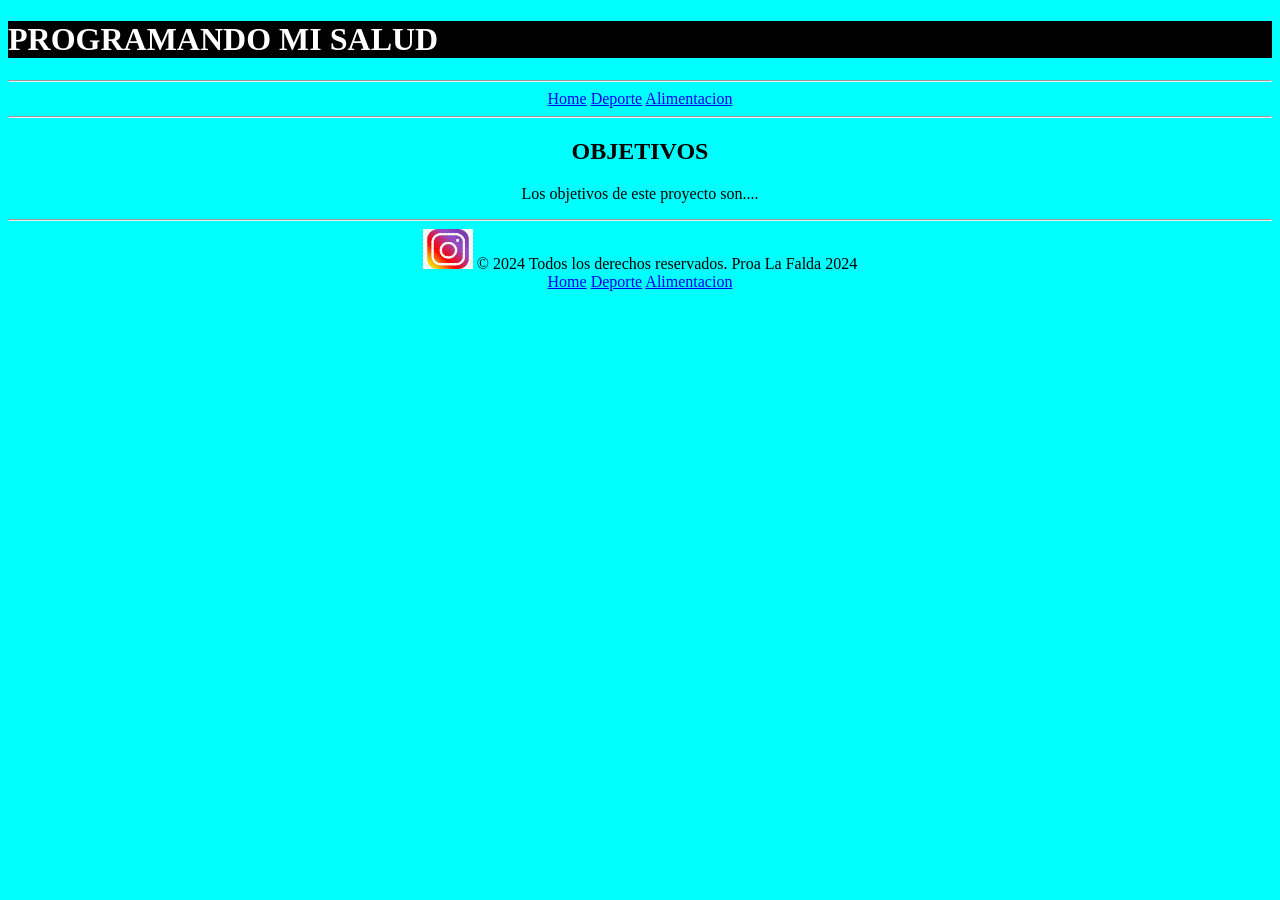
<file: index.html>
<!DOCTYPE html>
<html lang="en">
<head>
    <meta charset="UTF-8">
    <meta name="viewport" content="width=device-width, initial-scale=1.0">
    <title>PMS - Home</title>
    <link rel="stylesheet" href="css/style.css">
</head>
<body>
    <header>
        <h1>PROGRAMANDO MI SALUD</h1>
    </header>
    <hr>
    <nav>
        <a href="index.html">Home</a>
        <a href="deporte.html">Deporte</a>    
        <a href="alimentacion.html">Alimentacion</a>     
    </nav> 
    <hr>
    <main>
        <H2>OBJETIVOS</H2>
        <P>Los objetivos de este proyecto son....</P>
    </main>

    <footer class="textoBlanco">
        <hr>
        <img src="img/instagram.png" alt="Logo de Instagram" width="50" height="40">
        © 2024 Todos los derechos reservados. Proa La Falda 2024
    </footer>
     <nav>
        <a href="index.html">Home</a>
        <a href="deporte.html">Deporte</a>    
        <a href="alimentacion.html">Alimentacion</a>     
    </nav> 
</body>
</html>
</file>
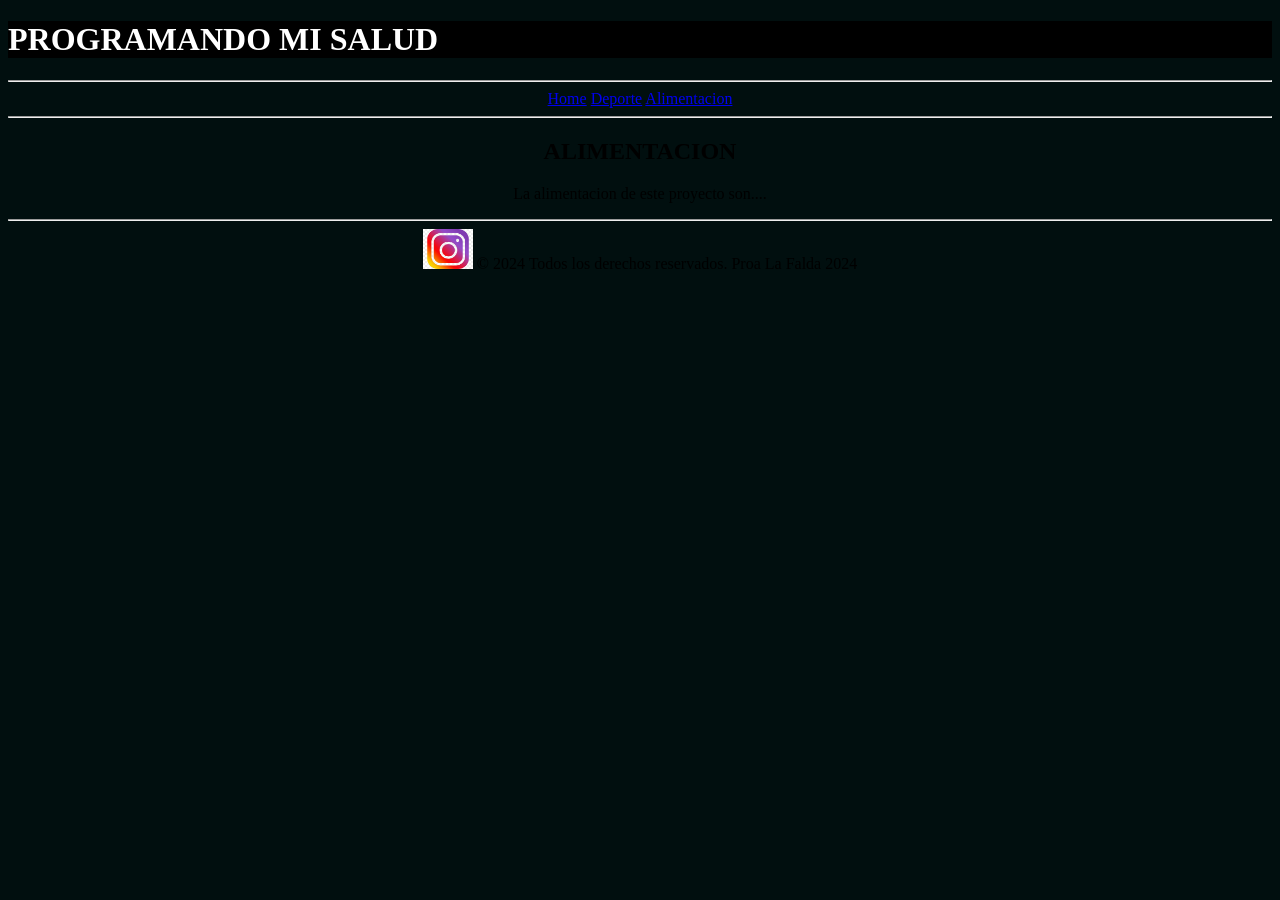
<file: alimentacion.html>
<!DOCTYPE html>
<html lang="es">
<head>
    <meta charset="UTF-8">
    <meta name="viewport" content="width=device-width, initial-scale=1.0">
    <title>PMS - Alimentacion</title>
    <link rel="stylesheet" href="css/style.css">
</head>
<body style="background-color: rgb(1, 15, 15);">
    <header>
        <h1>PROGRAMANDO MI SALUD</h1>
    </header>
    <hr>
    <nav>
        <a href="index.html">Home</a>
        <a href="deporte.html">Deporte</a>    
        <a href="alimentacion.html">Alimentacion</a>     
    </nav> 
    <hr>
    <main>
        <H2>ALIMENTACION</H2>
        <P>La alimentacion de este proyecto son....</P>
    </main>

    <footer>
        <hr>
        <img src="img/instagram.png" alt="Logo de Instagram" width="50" height="40">
        © 2024 Todos los derechos reservados. Proa La Falda 2024
    </footer>
</body>
</html>
</file>
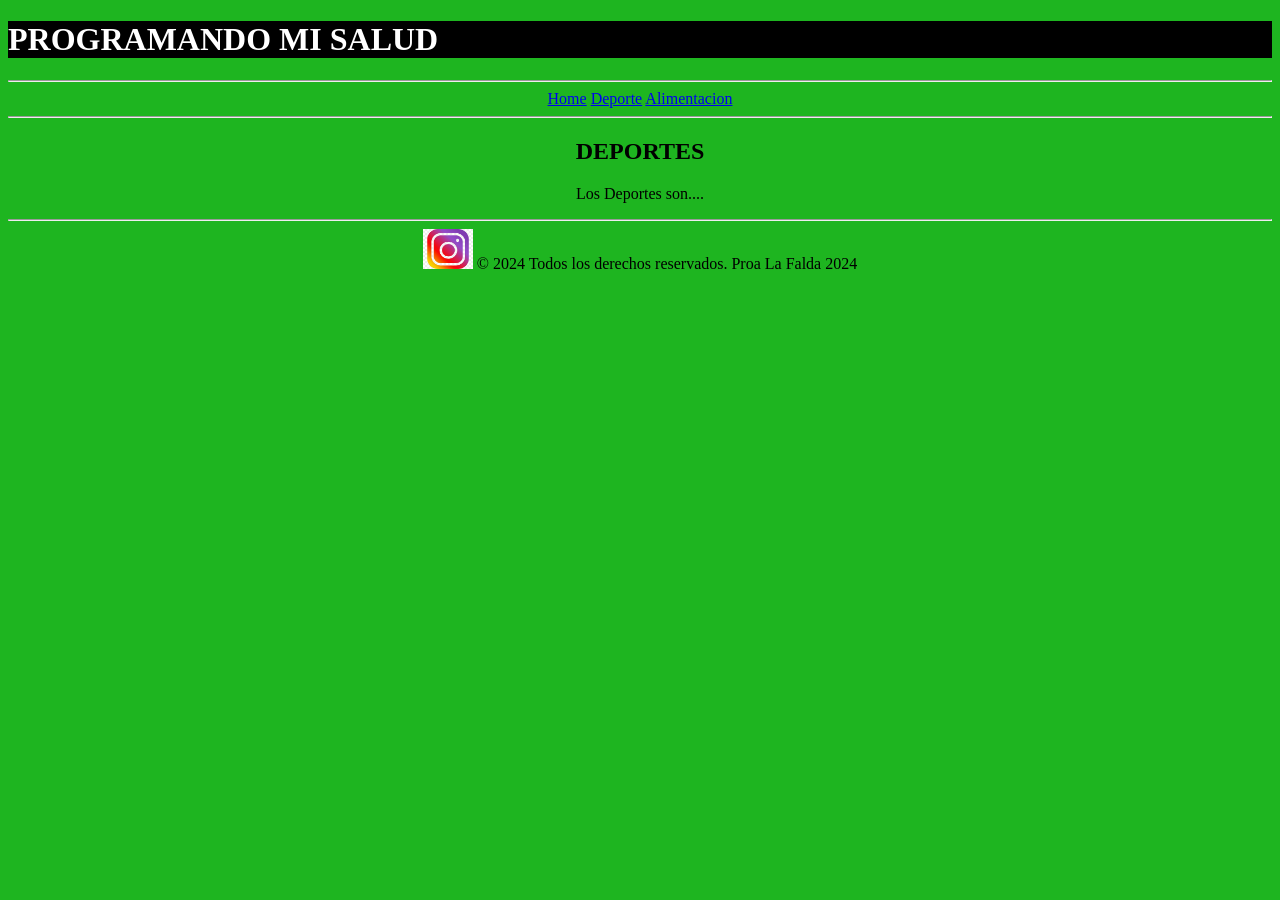
<file: deporte.html>
<!DOCTYPE html>
<html lang="es">
<head>
    <meta charset="UTF-8">
    <meta name="viewport" content="width=device-width, initial-scale=1.0">
    <title>PMS - Deporte</title>
    <link rel="stylesheet" href="css/style.css">
</head>
<body style="background-color: rgb(30, 181, 32);">
    <header>
        <h1>PROGRAMANDO MI SALUD</h1>
    </header>
    <hr>
    <nav>
        <a href="index.html">Home</a>
        <a href="deporte.html">Deporte</a>    
        <a href="alimentacion.html">Alimentacion</a>     
    </nav> 
    <hr>
    <main>
        <H2>DEPORTES</H2>
        <P>Los Deportes son....</P>
    </main>

    <footer>
        <hr>
        <img src="img/instagram.png" alt="Logo de Instagram" width="50" height="40">
        © 2024 Todos los derechos reservados. Proa La Falda 2024
    </footer>
</body>
</html>
</file>
<file: css/style.css>
body {
    background-color: aqua;
    text-align: center;
}

header {
    background-color: black;
    color: white;
    text-align: left;
}

.textoBlanco {
    color: while;
}
</file>
